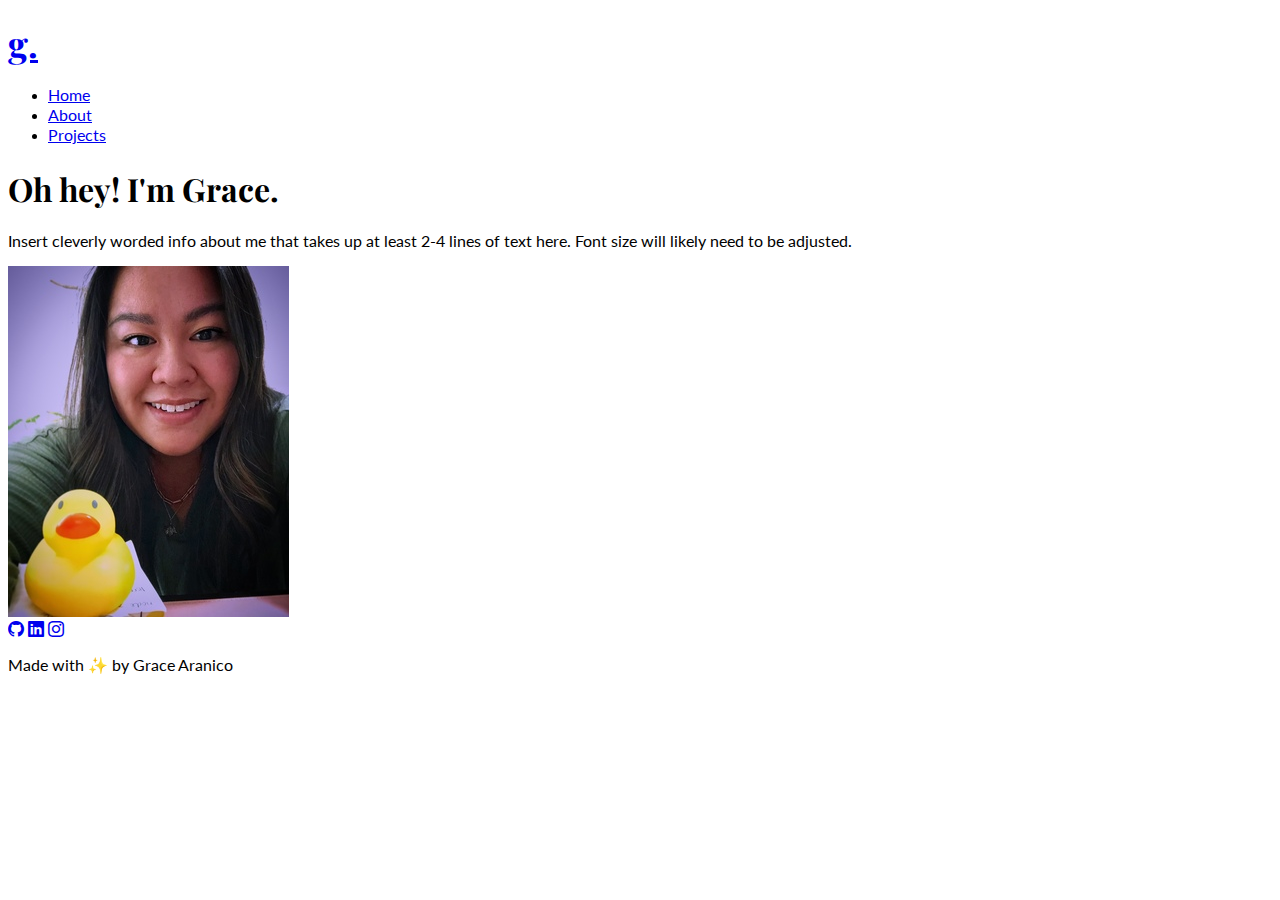
<file: index.html>
<!DOCTYPE html>
<html lang="en">
<head>
    <meta charset="UTF-8">
    <meta http-equiv="X-UA-Compatible" content="IE=edge">
    <meta name="viewport" content="width=device-width, initial-scale=1.0">
    <!-- Bootstrap CSS -->
    <link href="https://cdn.jsdelivr.net/npm/bootstrap@5.1.3/dist/css/bootstrap.min.css" rel="stylesheet" integrity="sha384-1BmE4kWBq78iYhFldvKuhfTAU6auU8tT94WrHftjDbrCEXSU1oBoqyl2QvZ6jIW3" crossorigin="anonymous">
    <!-- Bootstrap Icons -->
    <link rel="stylesheet" href="https://cdn.jsdelivr.net/npm/bootstrap-icons@1.3.0/font/bootstrap-icons.css">
    <!-- Google Fonts -->
    <link rel="preconnect" href="https://fonts.googleapis.com">
    <link rel="preconnect" href="https://fonts.gstatic.com" crossorigin>
    <link href="https://fonts.googleapis.com/css2?family=Lato:wght@300&family=Montserrat&family=Playfair+Display:wght@500;600&display=swap" rel="stylesheet">
    <!-- Custom CSS -->
    <link rel="stylesheet" href="css/styles.css">
    <title>Grace Aranico | Front-End Web Developer</title>
</head>
<body>
    <div class="container-md h-100 d-flex flex-column justify-content-start">
      <!-- Nav Bar -->
      <div class="navigation">
        <h3 class="float-md-start mb-0 text-black h2-custom">
          <a class="nav-link navbar-brand text-black nav-h1-custom" href="/">g.</a>
        </h3>

        <nav class="navbar-expand-md navbar-light float-md-end">
          <div class="container-fluid mb-0">
              <ul class="navbar-nav me-auto mb-2 mb-lg-0">
                <li class="nav-item">
                  <a class="nav-link active text-black p-custom" aria-current="page" href="/index.html">Home</a>
                </li>
                <li class="nav-item">
                  <a class="nav-link text-black p-custom" href="/about.html">About</a>
                </li>
                <li class="nav-item">
                  <a class="nav-link text-black p-custom" href="/projects.html">Projects</a>
                </li>
              </ul>
            </div>
          </div>
        </nav>
      </div>

     <!-- Main -->
     <main>
       <div class="p-5 mb-4 border border-dark rounded-3">
          <div class="container">
            <div class="row rounded-3 p-3">
              <div class="col-md-8">
                <h1 class="display-5 fw-bold h2-custom">Oh hey! I'm Grace.</h1>

                <p class="fs-4 p-custom">Insert cleverly worded info about me that takes up at least 2-4 lines of text here.  Font size will likely need to be adjusted. </p>
              </div>

              <div class="col-md-4">
                <img class="w-100"src="img/grace.jpg" alt="Grace profile photo">
    
                <div class="social-icons">
                  <a href="https://github.com/garanico"><i class="bi bi-github p-2 text-black"></i></a>
                  <a href="https://linkedin.com/in/gracearanico"><i class="bi bi-linkedin p-2 text-black"></i></a>
                  <a href="https://instagram.com/gracieissoamzin"><i class="bi bi-instagram p-2 text-black"></i></a>
                </div> 
              </div>


            </div>
     </main>


      <!-- Footer -->
        <footer class="footer fixed-bottom py-4 text-white bg-dark text-center">
          <div class="container p-custom">
            <p>Made with  &#10024; by Grace Aranico</p>
          </div>
        </footer>
    </div>

    <script src="https://cdn.jsdelivr.net/npm/bootstrap@5.1.3/dist/js/bootstrap.bundle.min.js" integrity="sha384-ka7Sk0Gln4gmtz2MlQnikT1wXgYsOg+OMhuP+IlRH9sENBO0LRn5q+8nbTov4+1p" crossorigin="anonymous"></script>
</body>
</html>
</file>
<file: css/styles.css>
.h2-custom{
    font-family: "Playfair Display", serif;
    font-weight: bold;

}

.nav-h1-custom{
    font-family: "Playfair Display", serif;
    font-weight: bold;
    font-size: 36px;

}
.p-custom{
    font-family: "Lato", sans-serif;
}
</file>
